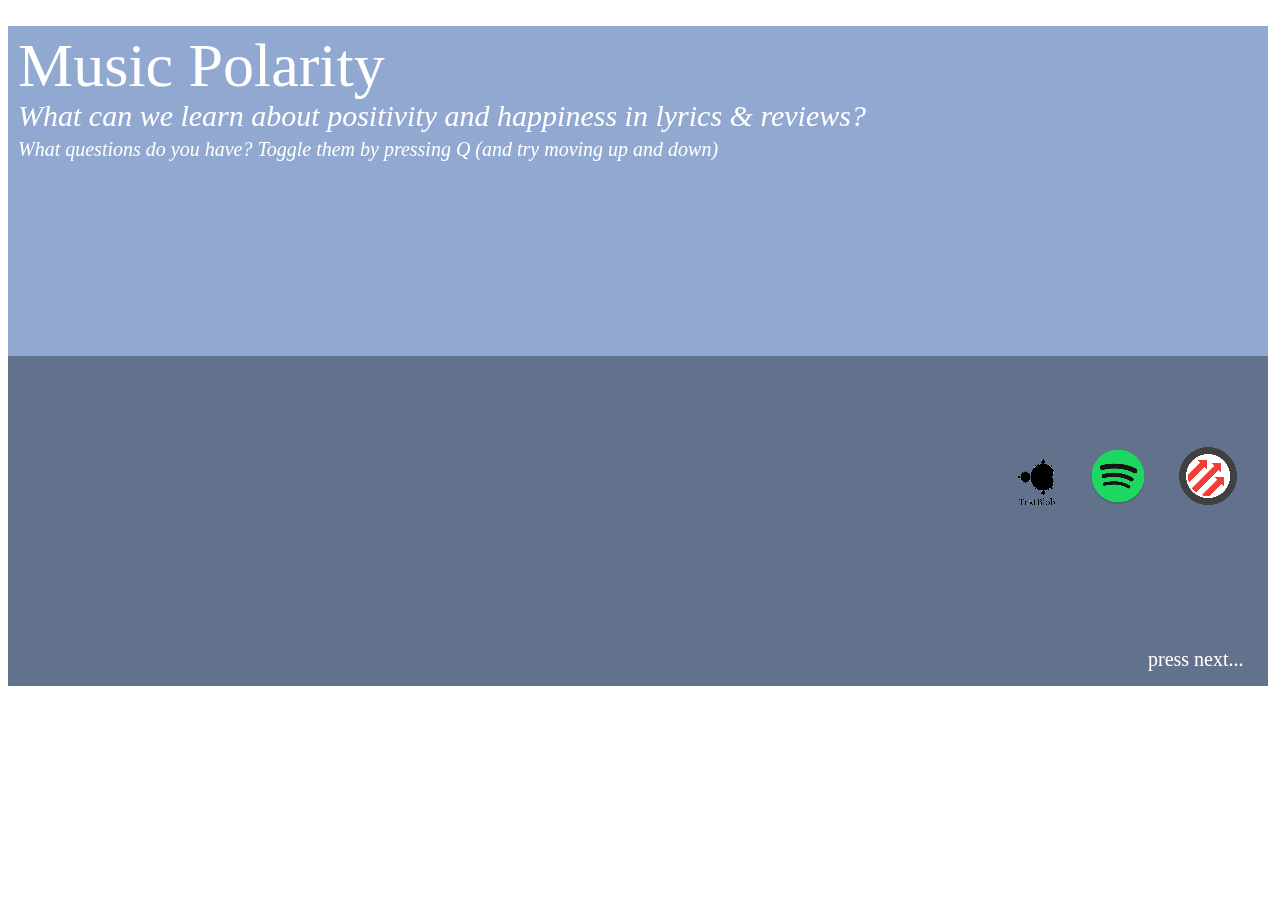
<file: polarity.html>
<!doctype html>
<html>
<head>
  <meta charset="utf-8">
  <!-- <link rel="stylesheet" href="assets/demo.css"> -->
  <script src="libraries/tracking-min.js"></script>
  <script src="libraries/face-min.js"></script>
  
  <script src="libraries/p5.js"></script>
  <script src="libraries/p5.sound.js"></script>
  <script src="libraries/p5.dom.js"></script>
  <script src="libraries/p5.scenemanager.js"></script>
  <!-- -->
  <style>
        video, canvas2 {
          margin-left: 1000px;
          margin-top: 255px;
          position: absolute;
        }
        </style>


</head>
<body>

  <div class="demo-frame">
    <div class="demo-container">
      <video id="video" width="240" height="180" preload autoplay loop muted></video>
      <canvas id="canvas2" width="0" height="0"></canvas>
    </div>
  </div>


  <script type='text/javascript' > 
    var facex; 
    var facey;
  </script>

  
<script id="vid">
    window.onload = function(){
var video = document.getElementById('video');
var canvas = document.getElementById('canvas2');
var context = canvas.getContext('2d');

tracker = new tracking.ObjectTracker('face');
tracker.setInitialScale(1);
tracker.setStepSize(1);
tracker.setEdgesDensity(0.1);

tracking.track('#video', tracker, { camera: true });

tracker.on('track', function(event) {
  context.clearRect(0, 0, canvas.width, canvas.height);

  event.data.forEach(function(rect) {
    context.strokeStyle = '#a64ceb';
    context.strokeRect(rect.x, rect.y, rect.width, rect.height);
    context.font = '11px Helvetica';
    context.fillStyle = "#fff";
    context.fillText('x: ' + rect.x + 'px', rect.x + rect.width + 5, rect.y + 11);
    context.fillText('y: ' + rect.y + 'px', rect.x + rect.width + 5, rect.y + 22);
    facex = rect.x;
    facey = rect.y;
  });
});

}
  </script>

    <script src="sketch_happy.js"></script>


</body>
</html>
</file>
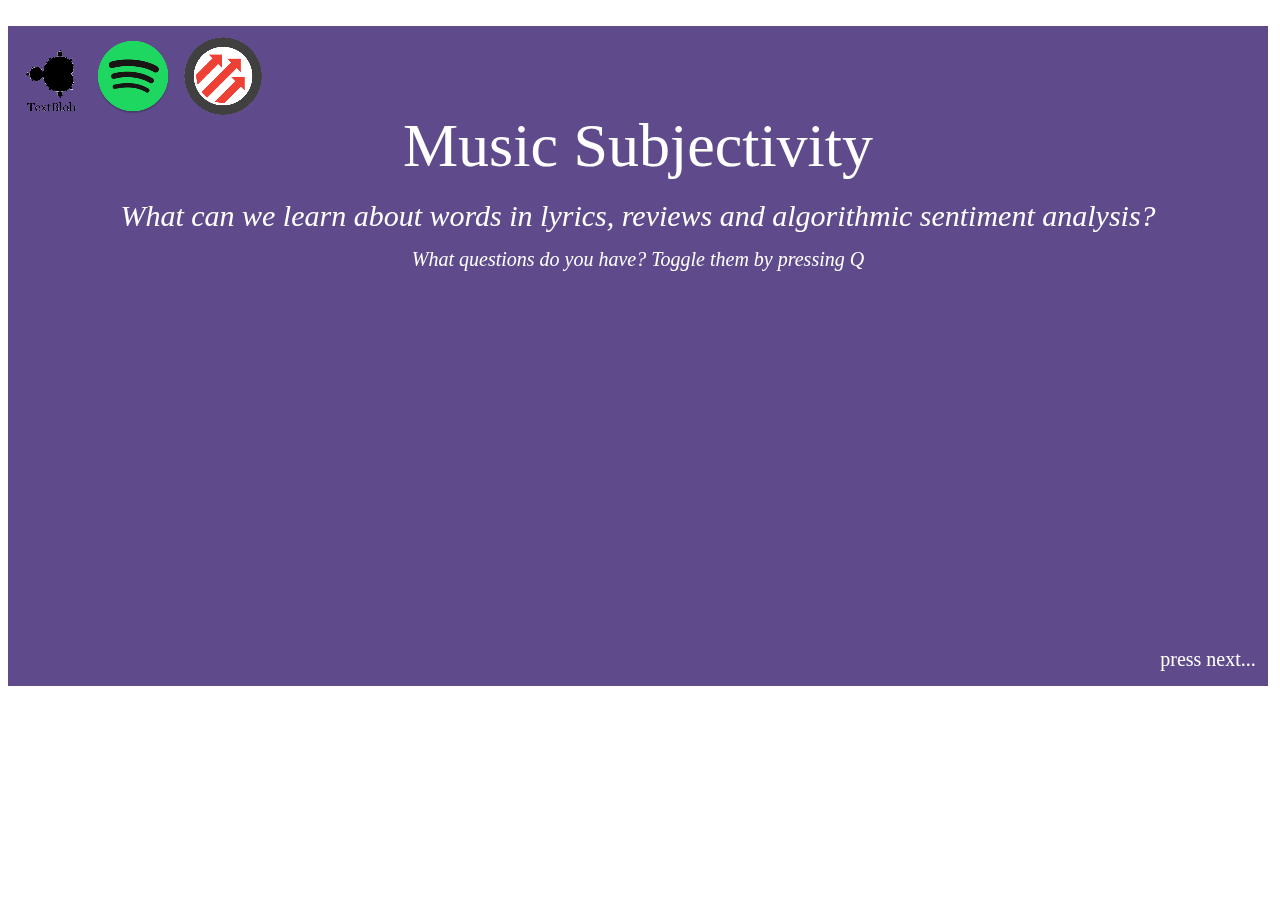
<file: subjectivity.html>
<!-- <html lang="en">
<head>
    <meta charset="UTF-8">
    <meta name="viewport" content="width=device-width, initial-scale=1.0">
    <meta http-equiv="X-UA-Compatible" content="ie=edge">
    <title>Document</title>
    <link rel="stylesheet" href="main.css">
    <script src="libraries/p5.js"></script>
    <script src="libraries/p5.sound.js"></script>
    <script src="sketch_words.js"></script>
    <script src="libraries/p5.dom.js"></script>
    <script src="libraries/p5.scenemanager.js"></script>
</head>
</html> -->

<!doctype html>
<html>
<head>
  <meta charset="utf-8">
  <!-- <link rel="stylesheet" href="assets/demo.css"> -->
  <script src="libraries/tracking-min.js"></script>
  <script src="libraries/face-min.js"></script>
  
  <script src="libraries/p5.js"></script>
  <script src="libraries/p5.sound.js"></script>
  <script src="libraries/p5.dom.js"></script>
  <script src="libraries/p5.scenemanager.js"></script>
  <!-- -->
  <style>
        video, canvas2 {
          margin-left: 515px;
          margin-top: 480px;
          position: absolute;
        }
        </style>
</head>
<body>

  <div class="demo-frame">
    <div class="demo-container">
      <video id="video" width="240" height="180" preload autoplay loop muted></video>
      <canvas id="canvas2" width="0" height="0"></canvas>
    </div>
  </div>

  <script type='text/javascript' > 
    var facex; 
    var facey;
    var video;
    var tracker;
  </script>

  
  <script id="vid">
      window.onload = function(){
 video = document.getElementById('video');
  var canvas = document.getElementById('canvas2');
  var context = canvas.getContext('2d');

  tracker = new tracking.ObjectTracker('face');
  tracker.setInitialScale(1);
  tracker.setStepSize(1);
  tracker.setEdgesDensity(0.1);

  tracking.track('#video', tracker, { camera: true });

  tracker.on('track', function(event) {
    context.clearRect(0, 0, canvas.width, canvas.height);

    event.data.forEach(function(rect) {
    //   context.strokeStyle = '#a64ceb';
    //   context.strokeRect(rect.x, rect.y, rect.width, rect.height);
      context.font = '11px Helvetica';
      context.fillStyle = "#fff";
      context.fillText('x: ' + rect.x + 'px', rect.x + rect.width + 5, rect.y + 11);
      context.fillText('y: ' + rect.y + 'px', rect.x + rect.width + 5, rect.y + 22);
      facex = rect.x;
      facey = rect.y;
    });
  });

}
    </script>
    <script src="sketch_words.js"></script>


</body>
</html>
</file>
<file: main.css>
/*
 * Globals
 */

/* Links */
a,
a:focus,
a:hover {
  color: #fff;
}

/* Custom default button */
.btn-default,
.btn-default:hover,
.btn-default:focus {
  color: #333;
  text-shadow: none; /* Prevent inheritance from `body` */
  background-color: #fff;
  border: 1px solid #fff;
}


/*
 * Base structure
 */

html,
body {
  height: 100%;
  background-color: rgb(202, 158, 158);
}
body {
  color: #fff;
  text-align: center;
  text-shadow: 0 1px 3px rgba(0,0,0,.5);
}

/* Extra markup and styles for table-esque vertical and horizontal centering */
.site-wrapper {
  display: table;
  width: 100%;
  height: 100%; /* For at least Firefox */
  min-height: 100%;
  -webkit-box-shadow: inset 0 0 100px rgba(0,0,0,.5);
          box-shadow: inset 0 0 100px rgba(0,0,0,.5);
}
.site-wrapper-inner {
  display: table-cell;
  vertical-align: top;
}
.cover-container {
  margin-right: auto;
  margin-left: auto;
}

/* Padding for spacing */
.inner {
  padding: 30px;
}


/*
 * Header
 */
.masthead-brand {
  margin-top: 10px;
  margin-bottom: 10px;
}

.masthead-nav > li {
  display: inline-block;
}
.masthead-nav > li + li {
  margin-left: 20px;
}
.masthead-nav > li > a {
  padding-right: 0;
  padding-left: 0;
  font-size: 16px;
  font-weight: bold;
  color: #fff; /* IE8 proofing */
  color: rgba(255,255,255,.75);
  border-bottom: 2px solid transparent;
}
.masthead-nav > li > a:hover,
.masthead-nav > li > a:focus {
  background-color: transparent;
  border-bottom-color: #a9a9a9;
  border-bottom-color: rgba(255,255,255,.25);
}
.masthead-nav > .active > a,
.masthead-nav > .active > a:hover,
.masthead-nav > .active > a:focus {
  color: #fff;
  border-bottom-color: #fff;
}

@media (min-width: 768px) {
  .masthead-brand {
    float: left;
  }
  .masthead-nav {
    float: right;
  }
}


/*
 * Cover
 */

.cover {
  padding: 0 20px;
}
.cover .btn-lg {
  padding: 10px 20px;
  font-weight: bold;
}


/*
 * Footer
 */

.mastfoot {
  color: #999; /* IE8 proofing */
  color: rgba(255,255,255,.5);
}


/*
 * Affix and center
 */

@media (min-width: 768px) {
  /* Pull out the header and footer */
  .masthead {
    position: fixed;
    top: 0;
  }
  .mastfoot {
    position: fixed;
    bottom: 0;
  }
  /* Start the vertical centering */
  .site-wrapper-inner {
    vertical-align: middle;
  }
  /* Handle the widths */
  .masthead,
  .mastfoot,
  .cover-container {
    width: 100%; /* Must be percentage or pixels for horizontal alignment */
  }
}

@media (min-width: 992px) {
  .masthead,
  .mastfoot,
  .cover-container {
    width: 700px;
  }
}
</file>
